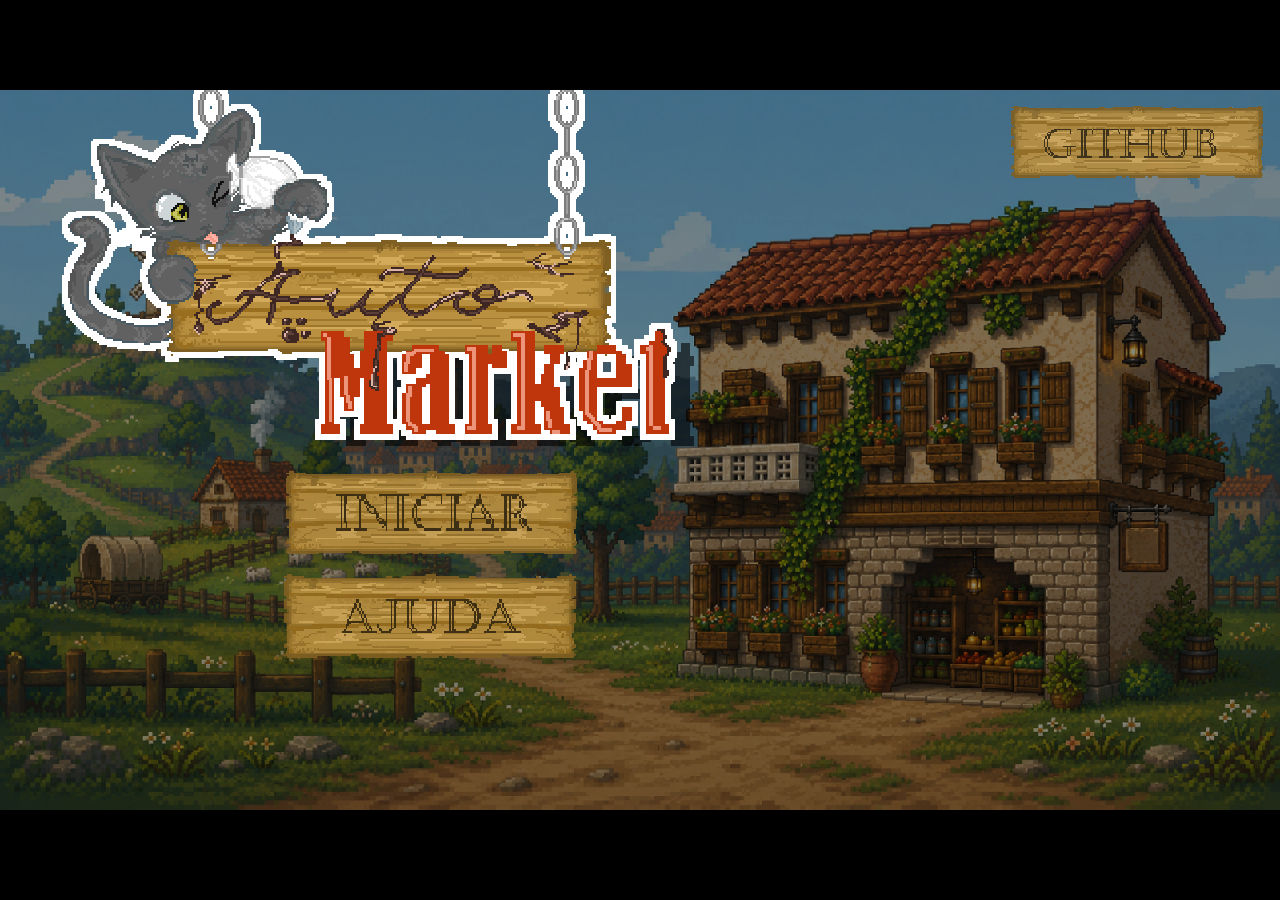
<file: 113.html>
<!DOCTYPE html>
<html lang="pt-BR">
<head>
  <meta charset="utf-8" />
  <meta name="viewport" content="width=device-width, initial-scale=1.0" />

  <title>AutoMarket</title>

  <style>
    html,
    body {
      margin: 0;
      padding: 0;
      width: 100%;
      height: 100%;
      background: #111;
      overflow: hidden;
    }

    #game {
      width: 100%;
      height: 100%;
      display: block;
      outline: none;
    }

    #loading {
      position: fixed;
      inset: 0;
      display: grid;
      place-items: center;
      background: #111;
      color: #fff;
      font-family: Arial, sans-serif;
      font-size: 18px;
      z-index: 10;
    }
  </style>
</head>

<body>
  <div id="loading">Carregando AutoMarket...</div>
  <canvas id="game">Seu navegador não suporta canvas.</canvas>

  <script src="AutoMarket.js"></script>
  <script>
    const GODOT_CONFIG = {
      args: [],
      canvasResizePolicy: 2,
      executable: "AutoMarket",
      experimentalVK: false,
      fileSizes: {},
      focusCanvas: true,
      gdextensionLibs: []
    };

    const engine = new Engine(GODOT_CONFIG);
    const loading = document.getElementById("loading");

    engine.startGame({
      canvas: document.getElementById("game"),
      onProgress: function (current, total) {
        if (total > 0) {
          const percent = Math.round((current / total) * 100);
          loading.textContent = `Carregando AutoMarket... ${percent}%`;
        }
      }
    }).then(function () {
      loading.remove();
    }).catch(function (error) {
      console.error(error);
      loading.textContent = "Não foi possível carregar o AutoMarket.";
    });
  </script>
</body>
</html>
</file>
